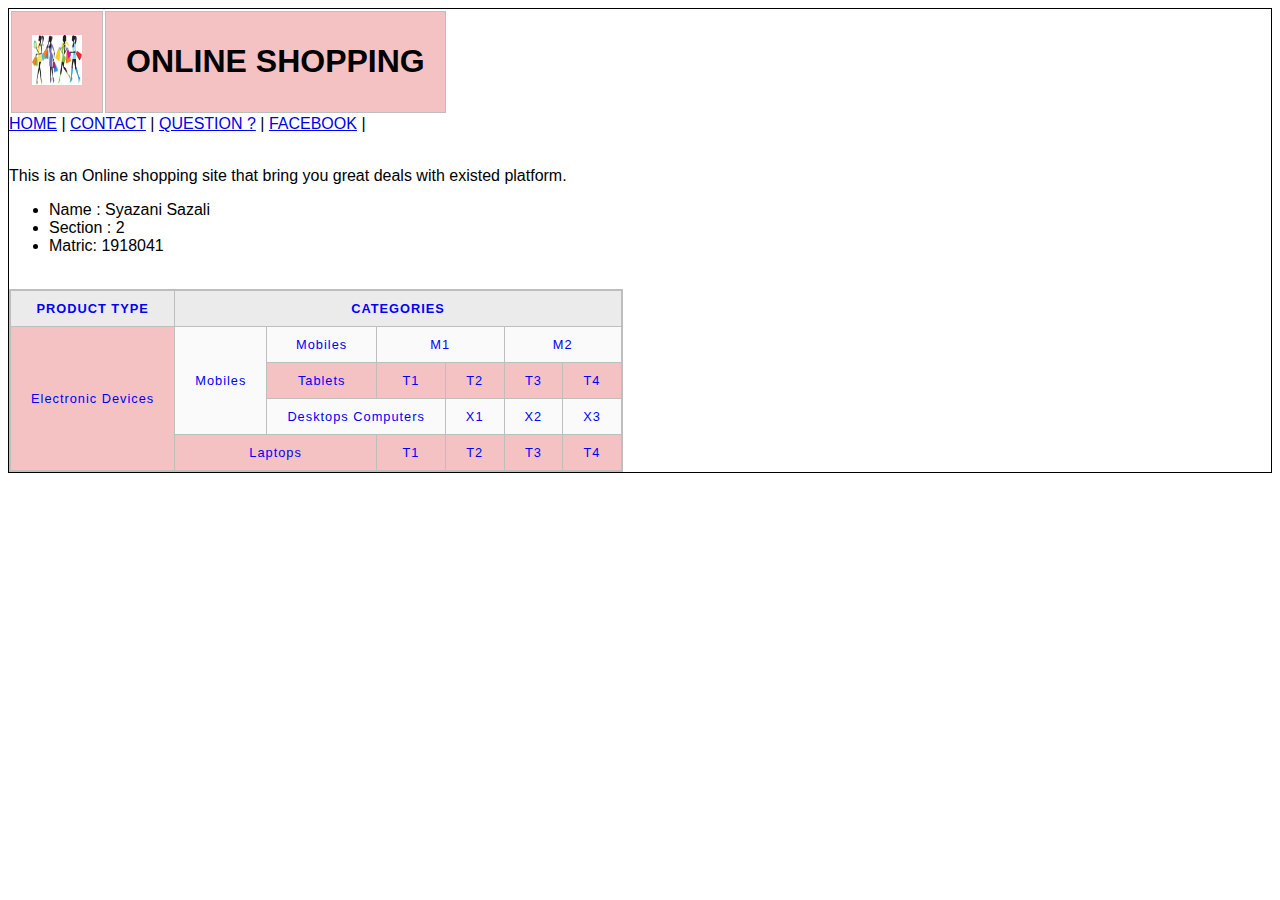
<file: index.html>
<!DOCTYPE html>
<html>
  <head>
    <title>Web Portfolio: Online Shopping</title>
    <link rel="stylesheet" href="STYLE/externalstylesheet.css">
  </head>
  <body>

    <!-- the content of your web page will go here-->
    <table>
      <td><img src="IMAGE/shopping.jpg" height="50" width="50"></td>
      <td><h1>ONLINE SHOPPING</h1></td>
    </table>

  <nav>
    <a href="#">HOME</a> |
    <a href="contact.html">CONTACT</a> |
    <a href="question.html">QUESTION ?</a> |
    <a href="https://wwww.facebook.com/">FACEBOOK</a> |
  </nav>

<br>
  <p>This is an Online shopping site that bring you great deals with existed platform.</p>


<ul>
    <li>Name : Syazani Sazali </li>
    <li>Section : 2</li>
    <li>Matric: 1918041</li>
  </ul>

</br>

<table class="table2">

  <thead>
    <tr>
      <th>PRODUCT TYPE</th>
      <th colspan="6">CATEGORIES</th>
    </tr>
  </thead>

  <tbody>
    <tr>
      <td rowspan="6">Electronic Devices</td>
    </tr>
    <tr>
      <td rowspan="3">Mobiles</td>
      <td>Mobiles </td>
      <td colspan="2">M1 </td>
      <td colspan="2">M2 </td>
    </tr>

    <tr>
    
      <td>Tablets</td>
      <td>T1 </td>
      <td>T2 </td>
      <td>T3 </td>
      <td>T4 </td>
    </tr>

    <tr>
      <td colspan="2"> Desktops Computers </td>
      <td> X1 </td>
      <td> X2 </td>
      <td colspan="2"> X3 </td>
    </tr>

    <tr>
      <td colspan="2">Laptops</td>
      <td> T1 </td>
      <td> T2 </td>
      <td> T3 </td>
      <td> T4 </td>
    </tr>

  </tbody>
</table>

  </body>
</html>
</file>
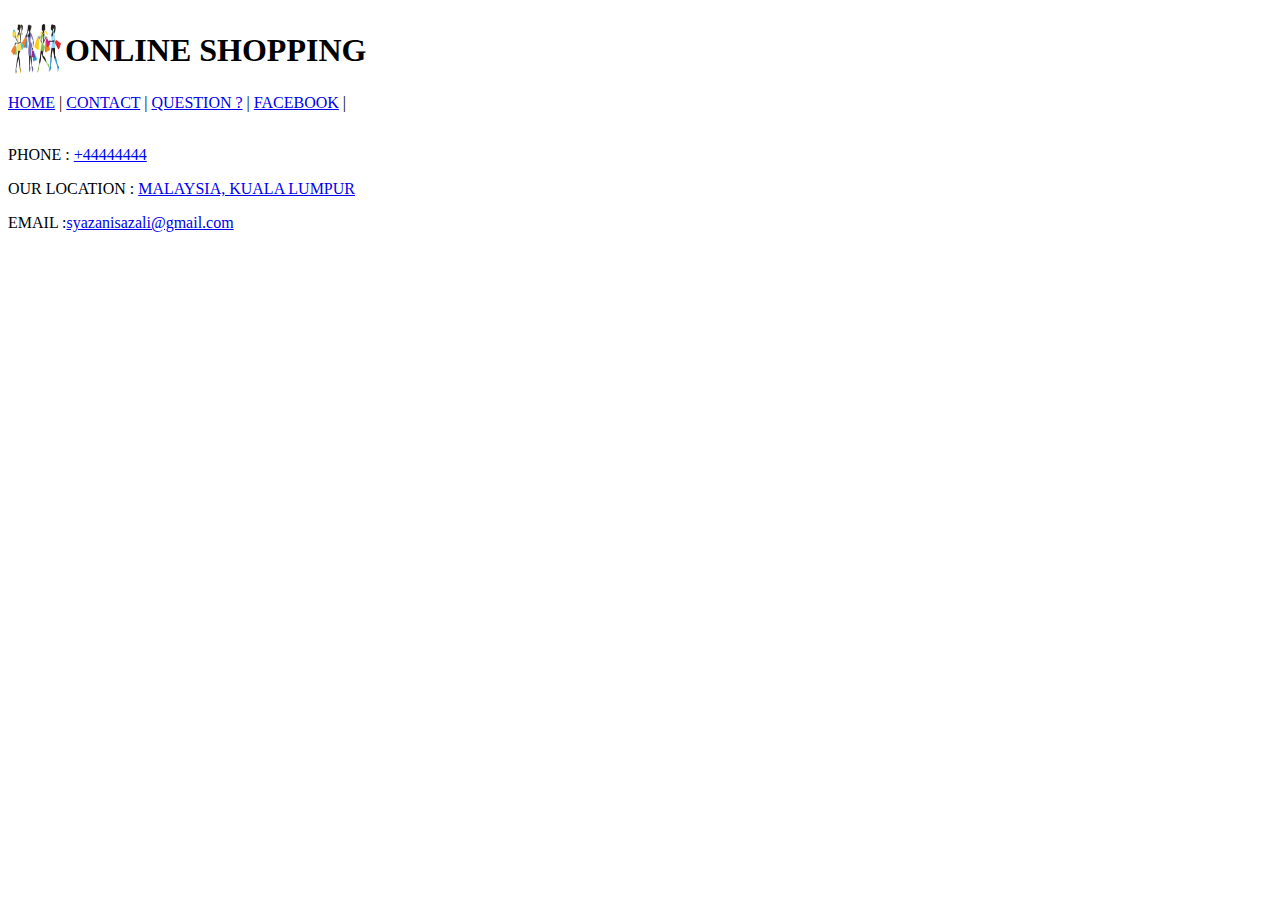
<file: contact.html>
<!DOCTYPE html>
<html>
  <head>
    <title>Web Portfolio: Online Shopping</title>
  </head>
  <body>

    <!-- the content of your web page will go here-->
    <table>
      <td><img src="IMAGE/shopping.jpg" height="50" width="50"></td>
      <td><h1>ONLINE SHOPPING</h1></td>
    </table>
    <nav>
      <a href="index.html">HOME</a> |
      <a href="#">CONTACT</a> |
      <a href="question.html">QUESTION ?</a> |
      <a href="https://wwww.facebook.com/">FACEBOOK</a> |
    </nav>

  <br>
  <p>PHONE : <a href="+44444444">+44444444</a></p>
  <p>OUR LOCATION : <a href="https://wwww.google.com.my/maps">MALAYSIA, KUALA LUMPUR</a></p>
  <p>EMAIL :<a href="syazanisazali@gmail.com">syazanisazali@gmail.com</a></p>
  </<br>

</body>
</file>
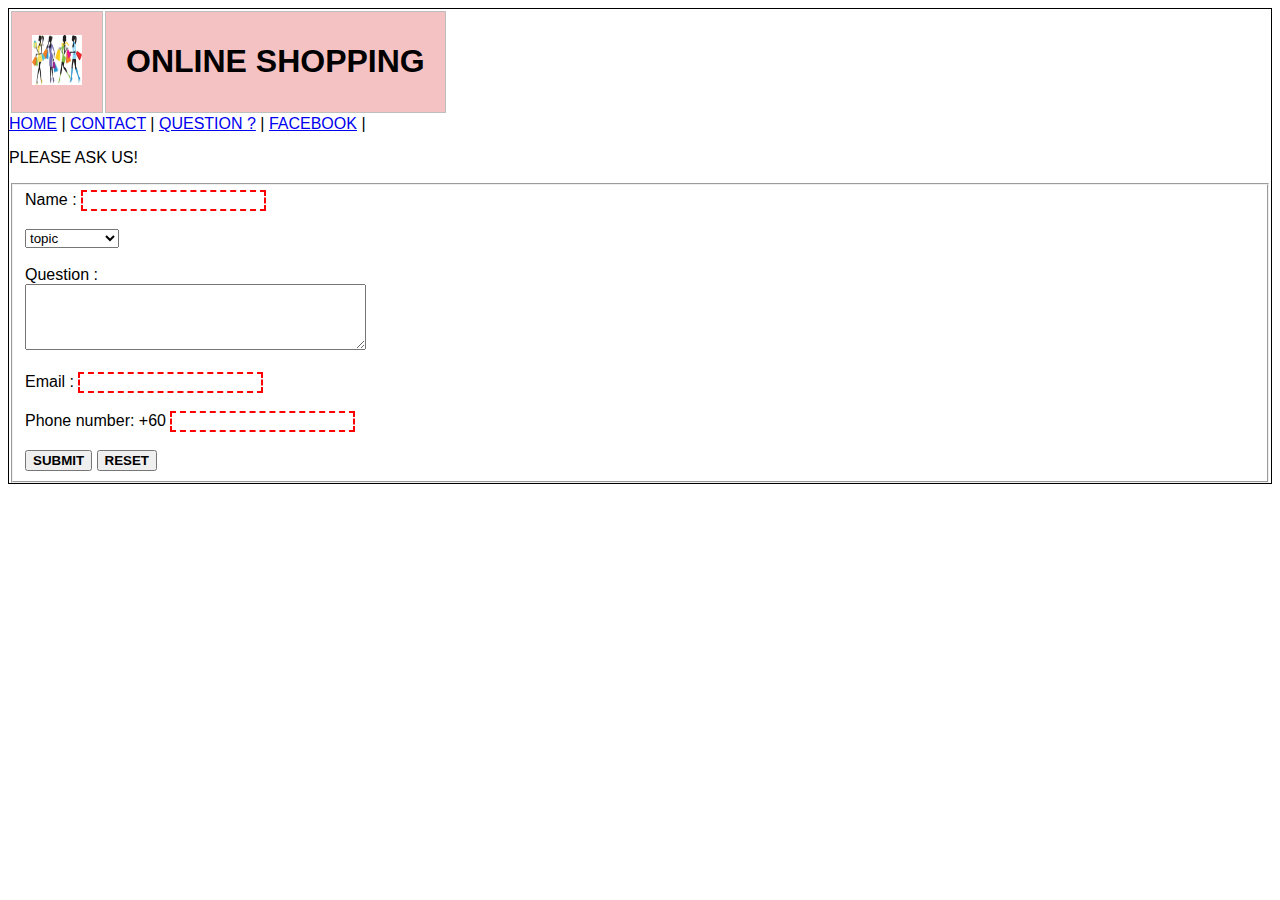
<file: question.html>
<!DOCTYPE html>
<html>
  <head>
    <title>Web Portfolio: Online Shopping</title>
    <link rel="stylesheet" href="STYLE/externalstylesheet.css">
    <style>
      input:invalid {
        border: 2px dashed red;
      }
      input:valid {
        border: 2px solid black;
      }

    </style>

  </head>
  <body>


    <table>
      <td><img src="IMAGE/shopping.jpg" height="50" width="50"></td>
      <td><h1>ONLINE SHOPPING</h1></td>
    </table>
    <nav>
      <a href="index.html">HOME</a> |
      <a href="contact.html">CONTACT</a> |
      <a href="#">QUESTION ?</a> |
      <a href="https://wwww.facebook.com/">FACEBOOK</a> |
    </nav>


  <p>PLEASE ASK US!</p>

  <form>
    <fieldset>
      <label>Name :</label>
      <input type="text" maxlength="9" minlength="5" required><br/><br/>
      <select id="simple" name="simple" required>
        <option> topic </option>
        <option> my account </option>
        <option> data privacy </option>
        <option> payment </option>
        <option> shipping </option>
        <option> return </option>
      </select><br/><br/>

      <label> Question :</label><br/>
      <textarea rows="4" cols="40" required></textarea><br/><br/>

      <label>Email : </label>
      <input type="email" id="email" name="email" multiple required><br/><br/>

      <label>Phone number: +60 </label>
      <input type="number" maxlength="8" required><br/><br/>

      <button type="submit"><strong>SUBMIT</strong></button>
      <button type="reset"><strong>RESET</strong></button>

    </fieldset>

  </form>
</body>
</file>
<file: STYLE/externalstylesheet.css>
* {
  font-family: Arial;
}

body {
  color: black;
  border: 1px solid black;
}

.table2{
  border-collapse: collapse;
  border: 2px solid rgb(190,190,190);
  letter-spacing: 1px;
  font-size: 0.8rem;
    color: blue;
}

td, th{
  border: 1px solid rgb(190,190,190);
  padding: 10px 20px;
}

th {
  background-color: rgb(235,235,235);
}

td {
  text-align: center;
}

tr:nth-child(even) td {
  background-color: rgb(250,250,250);
}

tr:nth-child(odd) td {
  background-color: #f4c2c2 ;
}

caption {
  padding: 10px;
}

#IDselector {
  background-color: #591970;
}
</file>
